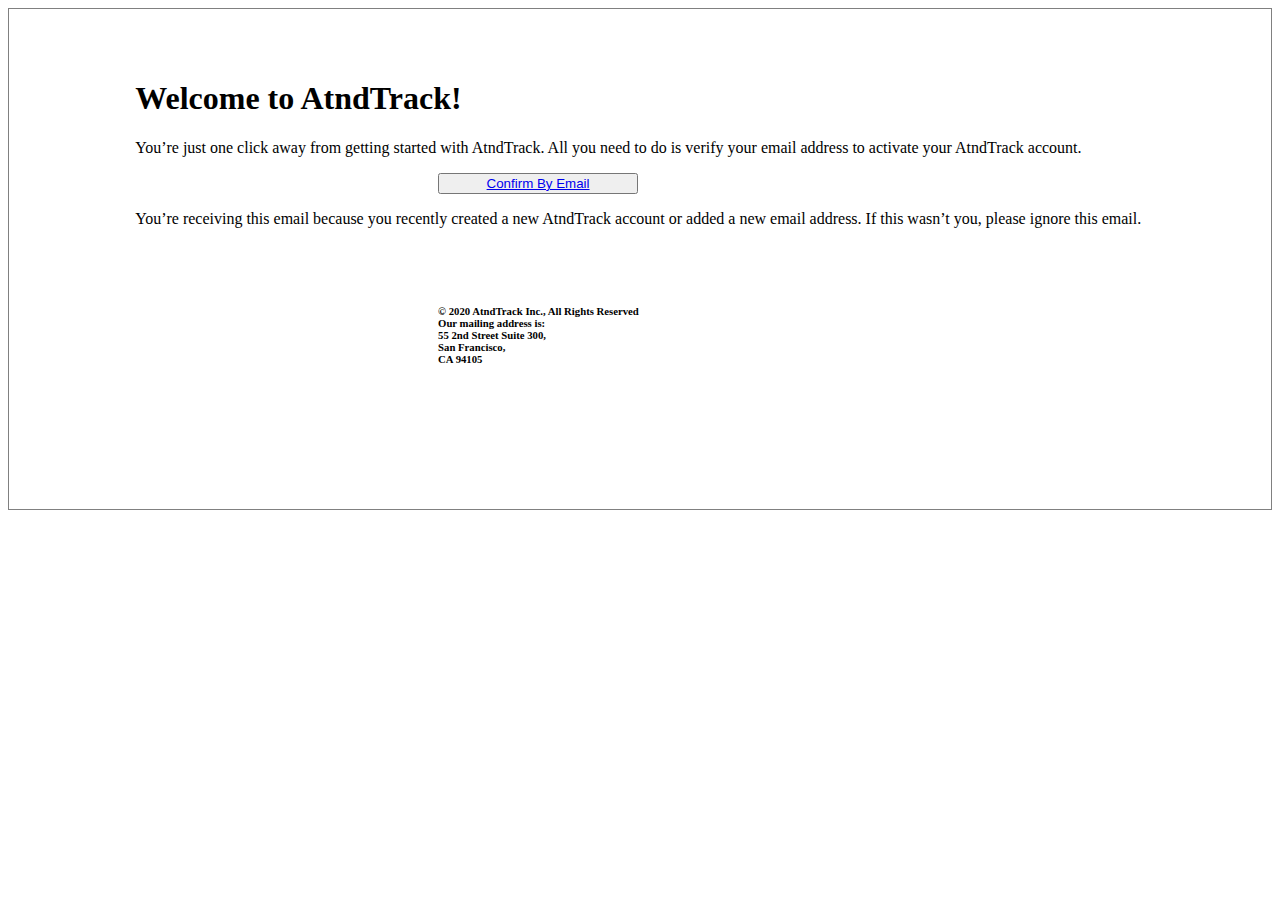
<file: AtndTrackBlazorApp/AtndTrackBlazorApp/Server/Templates/AddUser.html>
﻿<!DOCTYPE html>
<html>
<head>
    <style>
        .container {
            height: 500px;
            position: relative;
            border: 1px solid grey;
        }

        .center {
            margin: 0;
            position: absolute;
            top: 10%;
            left: 10%;
            right: 10%;
        }
    </style>
</head>
<body>
    <div class="container">
        <div class="center">
            <h1> Welcome to AtndTrack!</h1>
            <p>You’re just one click away from getting started with AtndTrack. All you need to do is verify your email address to activate your AtndTrack account.</p>
            <button style="width:200px;margin-left:30%"><a href="{0}"> Confirm By Email </a></button>
            <p>You’re receiving this email because you recently created a new AtndTrack account or added a new email address. If this wasn’t you, please ignore this email.</p>
            <br/>
            <br/>
            <div style="margin-left:30%">
                <h6>
                    © 2020 AtndTrack Inc., All Rights Reserved
                    <br />
                    Our mailing address is:
                    <br />
                    55 2nd Street Suite 300,
                    <br />
                    San Francisco,
                    <br />
                    CA 94105
                </h6>
            </div>
        </div>
    </div>

</body>
</html>
</file>
